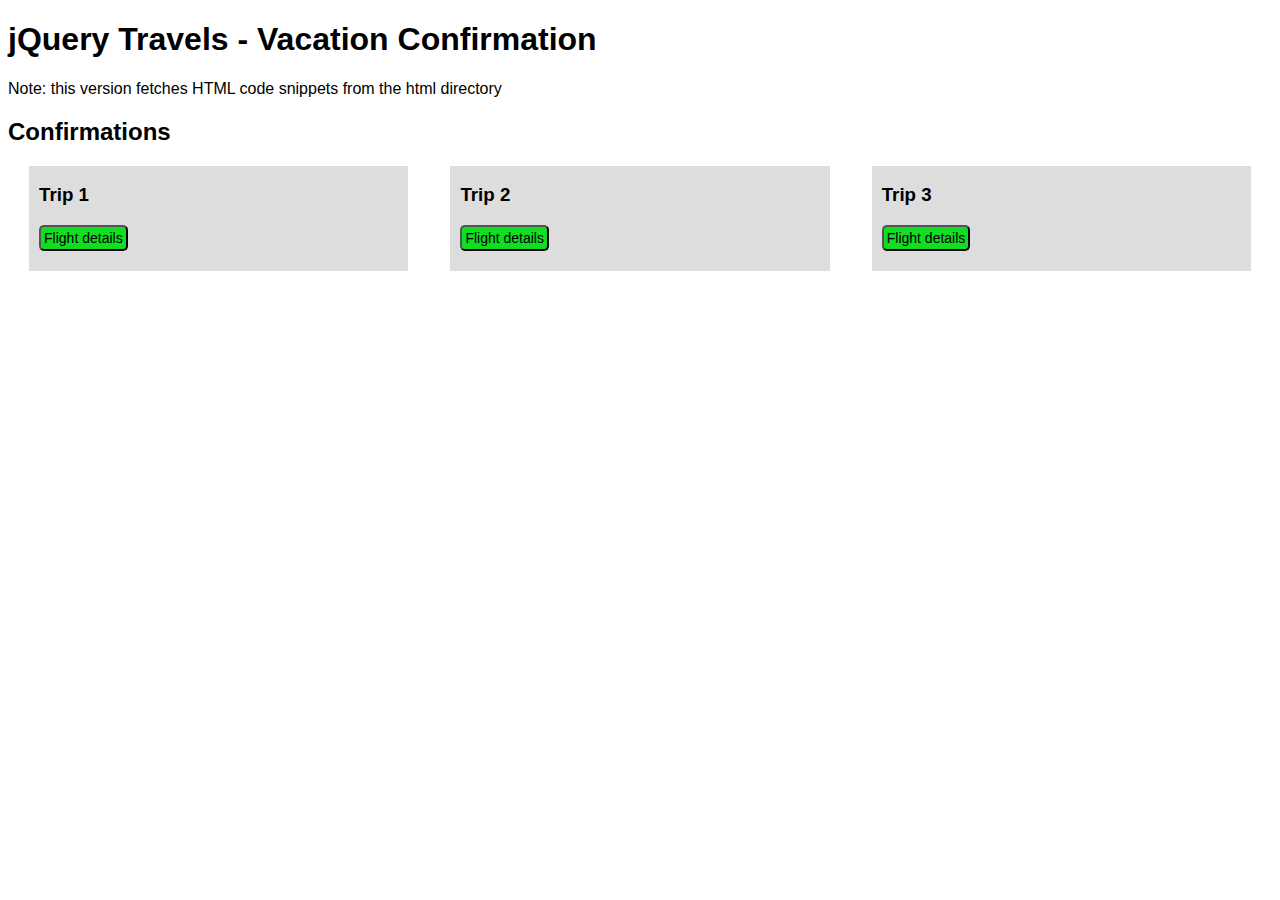
<file: index.html>
<!DOCTYPE html>
<html>
<head>
	<meta charset="utf-8" />
	<meta name="viewport" content="width=device-width, initial-scale=1" />
	<title>jQuery - Return Flight</title>
	<link rel="stylesheet" href="styles.css">
</head>

<body>
	<h1 id="headline">jQuery Travels - Vacation Confirmation</h1>
	<p>Note: this version fetches HTML code snippets from the html directory</p>
	<h2>Confirmations</h2>

	<ul class="vacations">
	  <li class="confirmation">
	  	<h3>Trip 1</h3>
	  	<button>Flight details</button>
	  	<div class="ticket" data-trip="honolulu">
	  		
	  	</div>
	  </li>
	  <li class="confirmation">
	  	<h3>Trip 2</h3>
	  	<button>Flight details</button>
	  	<div class="ticket" data-trip="paris">
	  		
	  	</div>
	  </li>
	  <li class="confirmation">
	  	<h3>Trip 3</h3>
	  	<button>Flight details</button>
	  	<div class="ticket" data-trip="london">
	  		
	  	</div>
	  </li>
	</ul>
	<script
  src="https://code.jquery.com/jquery-2.2.4.min.js"
  integrity="sha256-BbhdlvQf/xTY9gja0Dq3HiwQF8LaCRTXxZKRutelT44="
  crossorigin="anonymous"></script>
	<script src="main.js"></script>
</body>
</html>
</file>
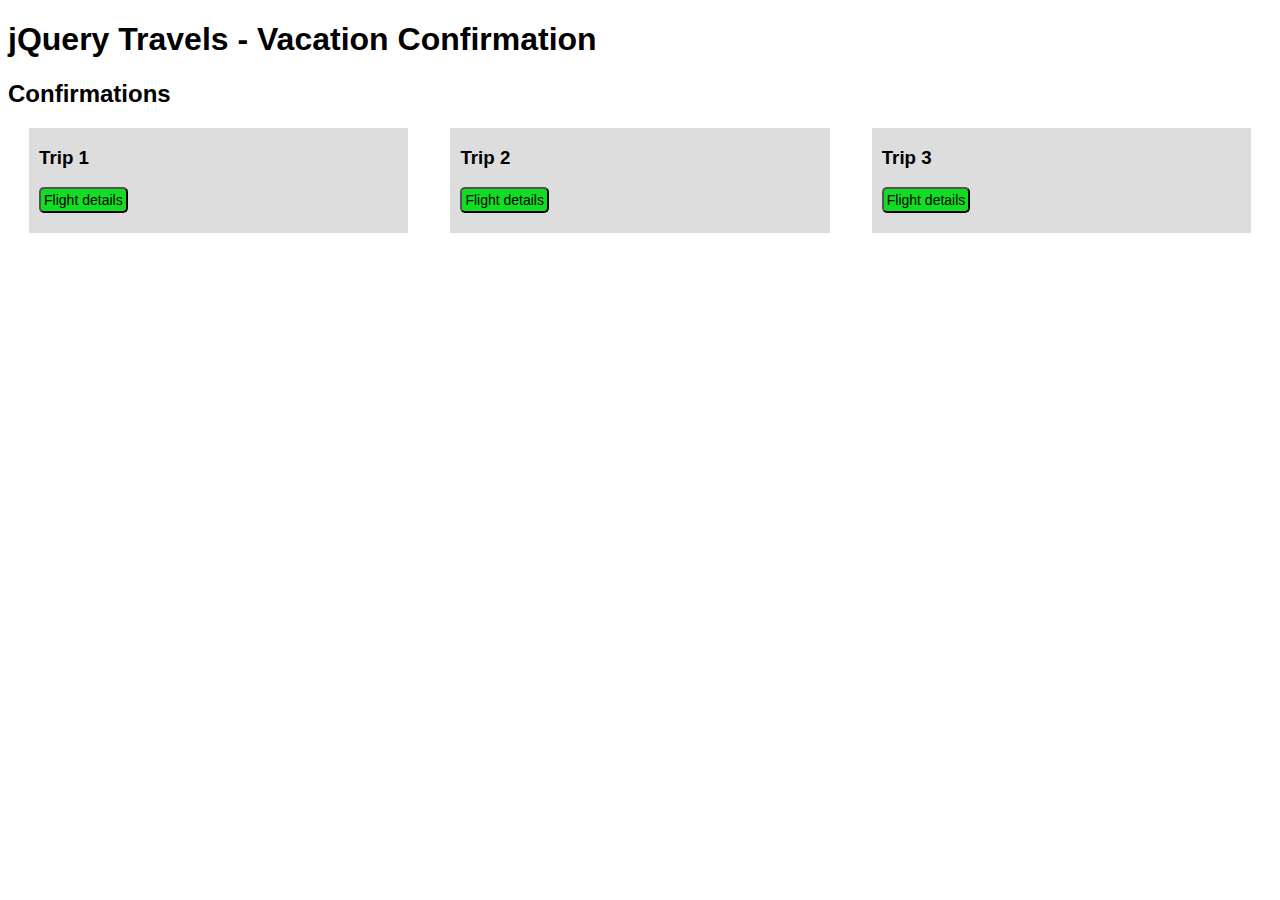
<file: index2.html>
<!DOCTYPE html>
<html>
<head>
	<meta charset="utf-8" />
	<meta name="viewport" content="width=device-width, initial-scale=1" />
	<title>jQuery - Return Flight</title>
	<link rel="stylesheet" href="styles.css">
</head>

<body>
	<h1 id="headline">jQuery Travels - Vacation Confirmation</h1>
	<h2>Confirmations</h2>

	<ul class="vacations">
	  <li class="confirmation">
	  	<h3>Trip 1</h3>
	  	<button>Flight details</button>
	  	<div class="ticket" data-trip="honolulu">
	  		
	  	</div>
	  </li>
	  <li class="confirmation">
	  	<h3>Trip 2</h3>
	  	<button>Flight details</button>
	  	<div class="ticket" data-trip="paris">
	  		
	  	</div>
	  </li>
	  <li class="confirmation">
	  	<h3>Trip 3</h3>
	  	<button>Flight details</button>
	  	<div class="ticket" data-trip="london">
	  		
	  	</div>
	  </li>
	</ul>
	<script
  src="https://code.jquery.com/jquery-2.2.4.min.js"
  integrity="sha256-BbhdlvQf/xTY9gja0Dq3HiwQF8LaCRTXxZKRutelT44="
  crossorigin="anonymous"></script>
	<script src="main2.js"></script>
</body>
</html>
</file>
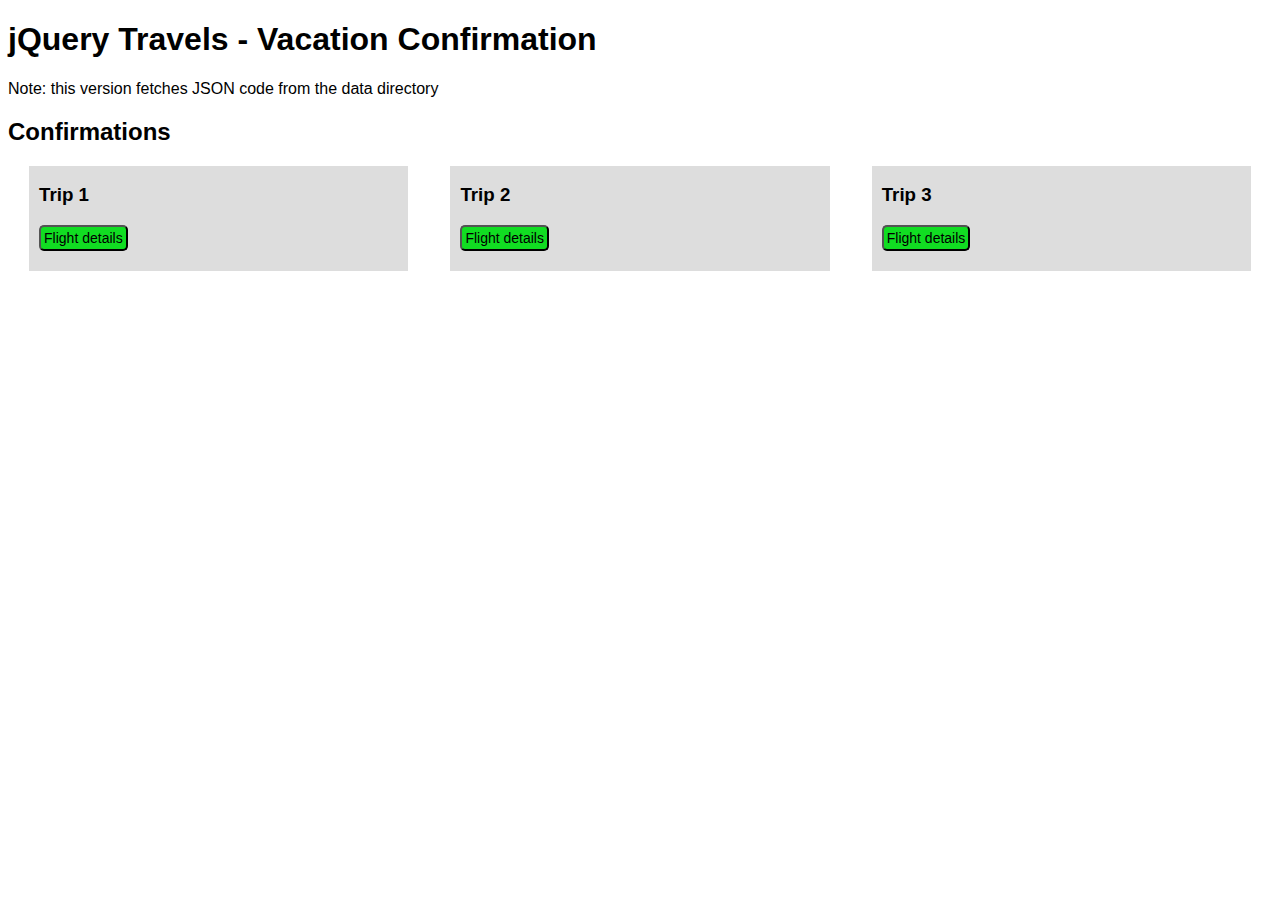
<file: index3.html>
<!DOCTYPE html>
<html>
<head>
	<meta charset="utf-8" />
	<meta name="viewport" content="width=device-width, initial-scale=1" />
	<title>jQuery - Return Flight</title>
	<link rel="stylesheet" href="styles.css">
</head>

<body>
	<h1 id="headline">jQuery Travels - Vacation Confirmation</h1>
	<p>Note: this version fetches JSON code from the data directory</p>
	<h2>Confirmations</h2>

	<ul class="vacations">
	  <li class="confirmation">
	  	<h3>Trip 1</h3>
	  	<button>Flight details</button>
	  	<div class="ticket" data-trip="honolulu">
	  		
	  	</div>
	  </li>
	  <li class="confirmation">
	  	<h3>Trip 2</h3>
	  	<button>Flight details</button>
	  	<div class="ticket" data-trip="paris">
	  		
	  	</div>
	  </li>
	  <li class="confirmation">
	  	<h3>Trip 3</h3>
	  	<button>Flight details</button>
	  	<div class="ticket" data-trip="london">
	  		
	  	</div>
	  </li>
	</ul>
	<script
  src="https://code.jquery.com/jquery-2.2.4.min.js"
  integrity="sha256-BbhdlvQf/xTY9gja0Dq3HiwQF8LaCRTXxZKRutelT44="
  crossorigin="anonymous"></script>
	<!-- <script src="main.js"></script> -->
	<script src="obj.js"></script>
</body>
</html>
</file>
<file: styles.css>
body {
	font-family: Arial, Helvetica, sans-serif;
}
.vacations {
	display: flex;
	justify-content: space-around;
	padding: 0;
	list-style: none;
}

.confirmation {
	margin: 0;
	flex-basis: 30%;
	padding: 0 10px 20px;
	box-sizing: border-box;
	background-color: #ddd;
}

.confirmation .ticket,
.ticket .details {
	display: none;
}

.confirmation .ticket {
	margin-top: 5px;
}

.confirmation .ticket p {
	margin: 10px 0;
}

.confirmation button {
	font-size: 14px;
	padding: 3px;
	background-color: #1d2;
	border-radius: 5px;
}
</file>
